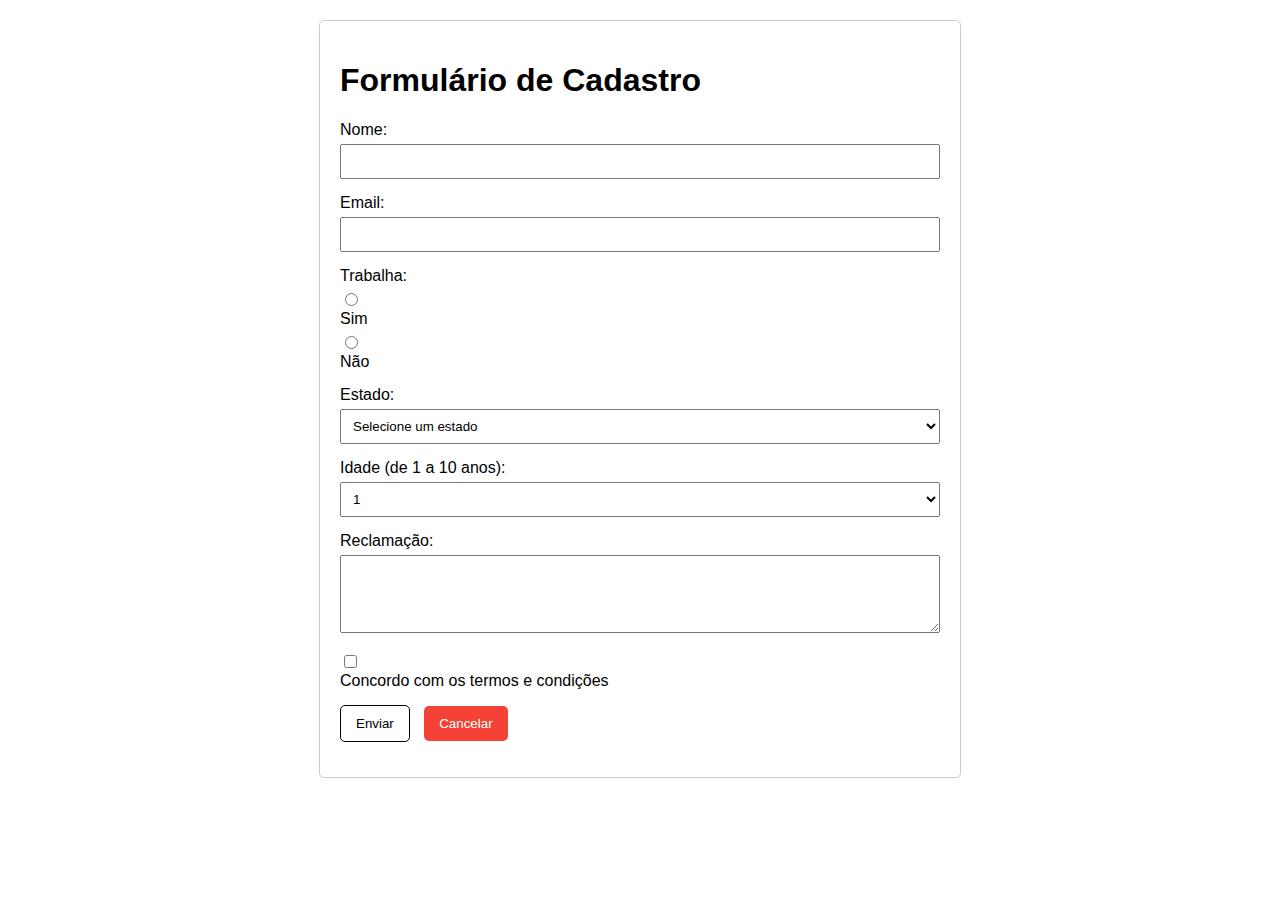
<file: index.html>
<!DOCTYPE html>
  <html lang="pt-br">
  <head>
      <meta charset="UTF-8">
      <meta name="viewport" content="width=device-width, initial-scale=1.0">
      <title>Formulário de Cadastro</title>
      <link rel="stylesheet" href="./style.css">
  </head>
  <body>
    <a href="./form.html"></a>
  
      <div class="form-container">
          <h1>Formulário de Cadastro</h1>
          <form action="#" method="post">
              <div class="form-group">
                  <label for="nome">Nome:</label>
                  <input type="text" id="nome" name="nome" required>
              </div>
  
              <div class="form-group">
                  <label for="email">Email:</label>
                  <input type="email" id="email" name="email" required>
              </div>
  
              <div class="form-group">
                  <label>Trabalha:</label>
                  <input type="radio" id="trabalha-sim" name="trabalha" value="sim">
                  <label for="trabalha-sim">Sim</label>
                  <input type="radio" id="trabalha-nao" name="trabalha" value="nao">
                  <label for="trabalha-nao">Não</label>
              </div>
  
              <div class="form-group">
                  <label for="estado">Estado:</label>
                  <select id="estado" name="estado" required>
                      <option value="">Selecione um estado</option>
                      <option value="AC">Acre</option>
                      <option value="AL">Alagoas</option>
                      <option value="AP">Amapá</option>
                      <option value="AM">Amazonas</option>
                      <option value="BA">Bahia</option>
                      <option value="CE">Ceará</option>
                      <option value="DF">Distrito Federal</option>
                      <option value="ES">Espírito Santo</option>
                      <option value="GO">Goiás</option>
                      <option value="MA">Maranhão</option>
                      <option value="MT">Mato Grosso</option>
                      <option value="MS">Mato Grosso do Sul</option>
                      <option value="MG">Minas Gerais</option>
                      <option value="PA">Pará</option>
                      <option value="PB">Paraíba</option>
                      <option value="PR">Paraná</option>
                      <option value="PE">Pernambuco</option>
                      <option value="PI">Piauí</option>
                      <option value="RJ">Rio de Janeiro</option>
                      <option value="RN">Rio Grande do Norte</option>
                      <option value="RS">Rio Grande do Sul</option>
                      <option value="RO">Rondônia</option>
                      <option value="RR">Roraima</option>
                      <option value="SC">Santa Catarina</option>
                      <option value="SP">São Paulo</option>
                      <option value="SE">Sergipe</option>
                      <option value="TO">Tocantins</option>
                  </select>
              </div>
  
              <div class="form-group">
                  <label for="idade">Idade (de 1 a 10 anos):</label>
                  <select id="estado" name="estado" required>
                  <option value="1">1</option>
                  <option value="2">2</option>
                  <option value="3">3</option>
                  <option value="4">4</option>
                  <option value="5">5</option>
                  <option value="6">6</option>
                  <option value="7">7</option>
                  <option value="8">8</option>
                  <option value="9">9</option>
                  <option value="10">10</option>

                </select>
              </div>
  
              <div class="form-group">
                  <label for="reclamacao">Reclamação:</label>
                  <textarea id="reclamacao" name="reclamacao" rows="4" required></textarea>
              </div>
  
              <div class="form-group">
                  <input type="checkbox" id="concordo" name="concordo" required>
                  <label for="concordo">Concordo com os termos e condições</label>
              </div>
  
              <div class="form-group">
                  <button type="submit">Enviar</button>
                  <button type="button" onclick="window.history.back()">Cancelar</button>
              </div>
          </form>
      </div>
  
  </body>
  </html>
</file>
<file: style.css>
body {
    font-family: Arial, sans-serif;
    margin: 20px;
}
.form-container {
    max-width: 600px;
    margin: auto;
    padding: 20px;
    border: 1px solid #ccc;
    border-radius: 5px;
}
.form-group {
    margin-bottom: 15px;
}
.form-group label {
    display: block;
    margin-bottom: 5px;
}
.form-group input[type="text"],
.form-group input[type="email"],
.form-group select,
.form-group textarea {
    width: 100%;
    padding: 8px;
    box-sizing: border-box;
}
.form-group input[type="radio"] {
    margin-right: 5px;
}
.form-group button {
    padding: 10px 15px;
    margin-right: 10px;
    border: none;
    border-radius: 5px;
    cursor: pointer;
}
.form-group button[type="submit"] {
    background-color: white;
    color: black;
    border: 1px solid black;
}
.form-group button[type="button"] {
    background-color: #f44336;
    color: white;
}
</file>
